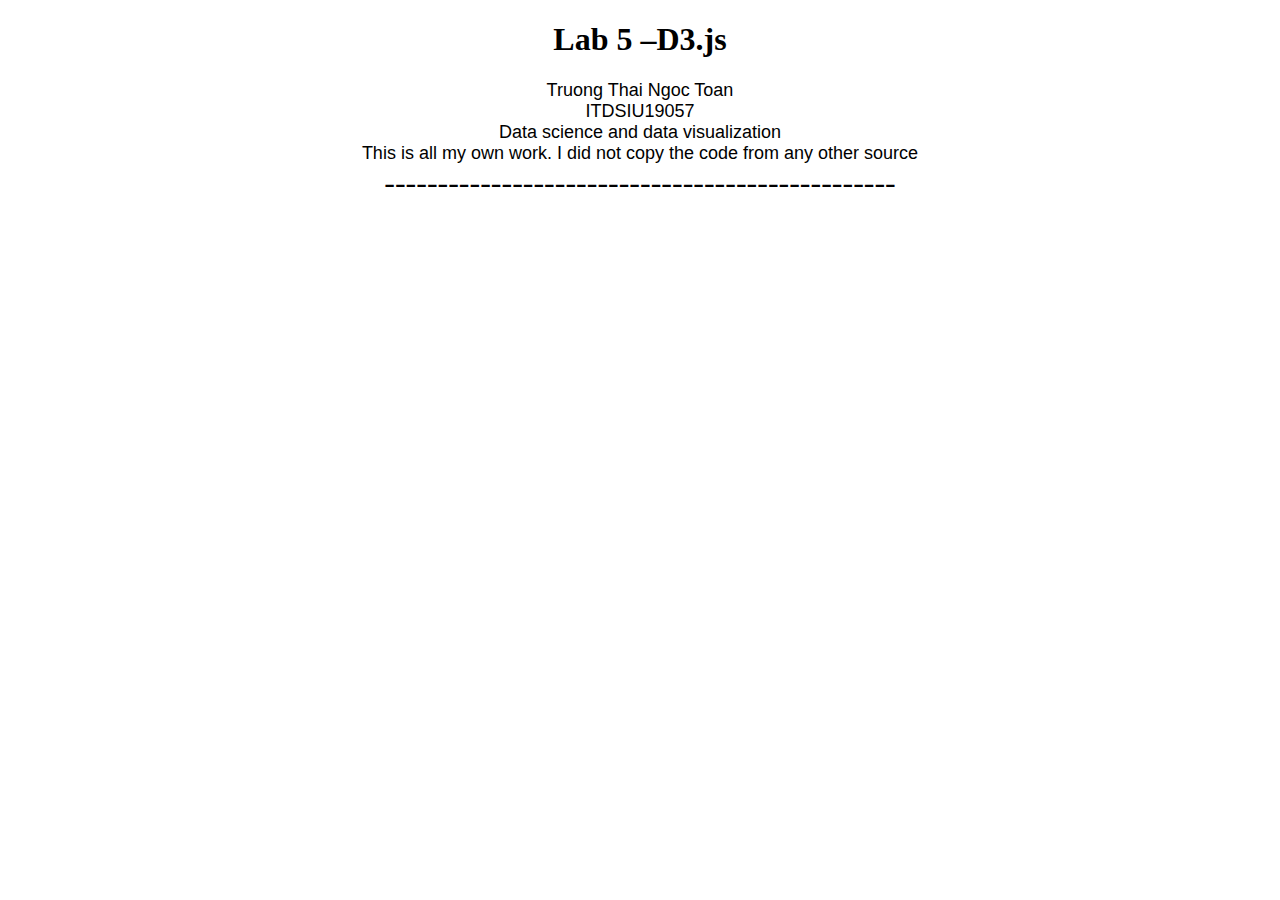
<file: ProjectDSV/Lab5.html>
<!DOCTYPE html>
<meta charset="utf-8">

<!-- Load d3.js -->
<script src="https://d3js.org/d3.v4.js"></script>

<!-- Create a div where the graph will take place -->
<div id="my_dataviz"></div>

<head>


    <div id="para1">
        <title>Lab 5</title>
        <center>
            <h1>Lab 5 –D3.js</h1>
            <font face="Arial" size="4">Truong Thai Ngoc Toan </font>
            <br>
            <font face="Arial" size="4">ITDSIU19057</font>
            <br>
            <font face="Arial" size="4">Data science and data visualization</font>
            <br>
            <font face="Arial" size="4">This is all my own work. I did not copy the code from any other source</font>
            <br>
            <font size="6">------------------------------------------------</font>
        </center>
    </div>
</head>
<style>
    div.tooltip {
        position: absolute;
        text-align: center;
        opacity: 0.2;
        width: fit-content;
        height: fit-content;
        padding: 10px;
        font: 12px sans-serif;
        background: lightsteelblue;
        border: 0px;
        border-radius: 8px;
        pointer-events: none;
    }
</style>

<script>

    var rowConverter = function (d) {
        return {
            label: d["Province/State"] + " - " + d["Country/Region"],
            day: parseInt(d["5/4/20"]),
            lat: d.Lat,
            long: d.Long
        }
    }

    // set the dimensions and margins of the graph
    var margin = { top: 10, right: 30, bottom: 50, left: 60 },
        width = 460 - margin.left - margin.right,
        height = 500 - margin.top - margin.bottom;

    // append the svg object to the body of the page
    var svg = d3.select("body")
        .append("svg")
        .attr("width", width + margin.left + margin.right + 350)
        .attr("height", height + margin.top + margin.bottom)
        .append("g")
        .attr("transform", "translate(" + margin.left + "," + margin.top + ")");

    //Read the data
    d3.csv("https://raw.githubusercontent.com/CSSEGISandData/COVID-19/master/csse_covid_19_data/csse_covid_19_time_series/time_series_covid19_confirmed_global.csv", rowConverter, function (data) {

        // Add X axis
        var x = d3.scaleLinear()
            .domain([-200, 200])
            .range([0, width + 350]);
        svg.append("g")
            .attr("transform", "translate(0," + height + ")")
            .call(d3.axisBottom(x).ticks(20));

        // Add Y axis
        var y = d3.scaleLinear()
            .domain([-60, 100])
            .range([height, 0]);
        svg.append("g")
            .call(d3.axisLeft(y).ticks(16));

        // X axis label:
        svg.append("text")
            .attr("text-anchor", "middle")
            .attr("x", width / 2 + 200)
            .attr("y", height + margin.top + 30)
            .attr("font-family", "sans-serif")
            .attr("font-size", "20px")
            .text("Longitude");

        // Y axis label:
        svg.append("text")
            .attr("text-anchor", "end")
            .attr("transform", "rotate(-90)")
            .attr("y", -margin.left + 20)
            .attr("x", -height / 2)
            .attr("font-family", "sans-serif")
            .attr("font-size", "20px")
            .text("Latitude")

        // Add a tooltip div. Here I define the general feature of the tooltip: stuff that do not depend on the data point.
        // Its opacity is set to 0: we don't see it by default.
        var div = d3.select("body").append("div")
            .attr("class", "tooltip")
            .style("opacity", 0);



        // A function that change this tooltip when the user hover a point.
        // Its opacity is set to 1: we can now see it. Plus it set the text and position of tooltip depending on the datapoint (d)
        var mouseover = function (d) {
            div
                .style("opacity", 1)
        }

        var mousemove = function (d) {
            div
                // .html("Country: " + d.label + "|| Latitude: " + d.lat + "|| Longitude: " + d.long + "|| Value: " + d.day)
                .html("Country: ".bold().fontsize(3) + d.label +  "<br/>" +
                      "Latitude: ".bold().fontsize(3) + d.lat +  "<br/>" +
                      "Longitude: ".bold().fontsize(3) + d.long +  "<br/>" +
                      "Value: ".bold().fontsize(3) + d.day)
                .style("left", (d3.mouse(this)[0] + 120) + "px") // It is important to put the +90: other wise the tooltip is exactly where the point is an it creates a weird effect
                .style("top", (d3.mouse(this)[1] + 200) + "px")
                // .style("left", 2000 + "px") // It is important to put the +90: other wise the tooltip is exactly where the point is an it creates a weird effect
                // .style("top", 2000 + "px")
        }

        // A function that change this tooltip when the leaves a point: just need to set opacity to 0 again
        var mouseleave = function (d) {
            div
                .transition()
                .duration(200)
                .style("opacity", 0)
        }

        // Add dots
        svg.append('g')
            .selectAll("dot")
            .data(data) // the .filter part is just to keep a few dots on the chart, not all of them
            .enter()
            .append("circle")
            .attr("cx", function (d) { return x(d.long); })
            .attr("cy", function (d) { return y(d.lat); })
            .attr("r", 6)
            .style("fill", "#69b3a2")
            //.style("opacity", function (d) { return (parseFloat(d["5/4/2020"])); })
            //.style("opacity", )
            .style("stroke", "white")
            .on("mouseover", mouseover)
            .on("mousemove", mousemove)
            .on("mouseleave", mouseleave)
        //   .append("title")
        //   .text(function (d) {
        //     return "Country: " + d.label + " Latitude: " + d.lat + " Longitude: " + d.long + " Value: " + d.day;
        //   });

    })

</script>
</file>
